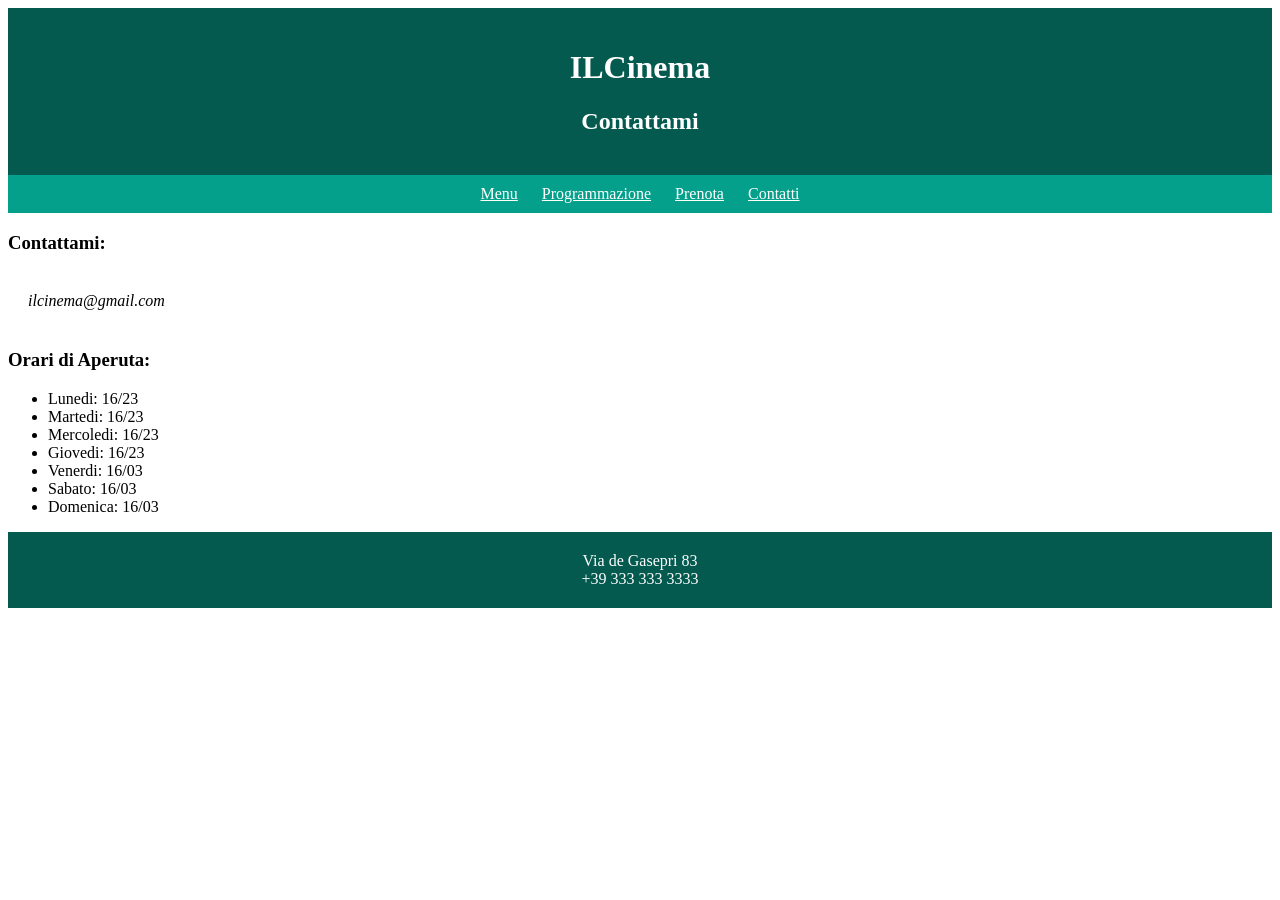
<file: contatti.html>
<!DOCTYPE html>
<html lang="en">
<head>
    <meta charset="UTF-8">
    <meta name="viewport" content="width=device-width, initial-scale=1.0">
    <link rel="stylesheet" href="css/style.css">
    <title>Contattami</title>
</head>
<body>
    <header>
        <h1>ILCinema</h1>
        <h2>Contattami</h2>
    </header>

    <nav>
        <a href="index.html">Menu</a>
        <a href="programmazione.html">Programmazione</a>
        <a href="prenota.html">Prenota</a>
        <a href="contatti.html">Contatti</a>
    </nav>  

    <main>
        <section>
            <h3>Contattami:</h3>
            <address>ilcinema@gmail.com</address>
        </section>

        <section>
            <h3>Orari di Aperuta:</h3>
            <ul>
                <li>Lunedi: 16/23</li>
                <li>Martedi: 16/23</li>
                <li>Mercoledi: 16/23</li>
                <li>Giovedi: 16/23</li>
                <li>Venerdi: 16/03</li>
                <li>Sabato: 16/03</li>
                <li>Domenica: 16/03</li>
            </ul>
        </section>
    </main>

    <footer>
        Via de Gasepri 83 <br>
        +39 333 333 3333

    </footer>
</body>
</html>
</file>
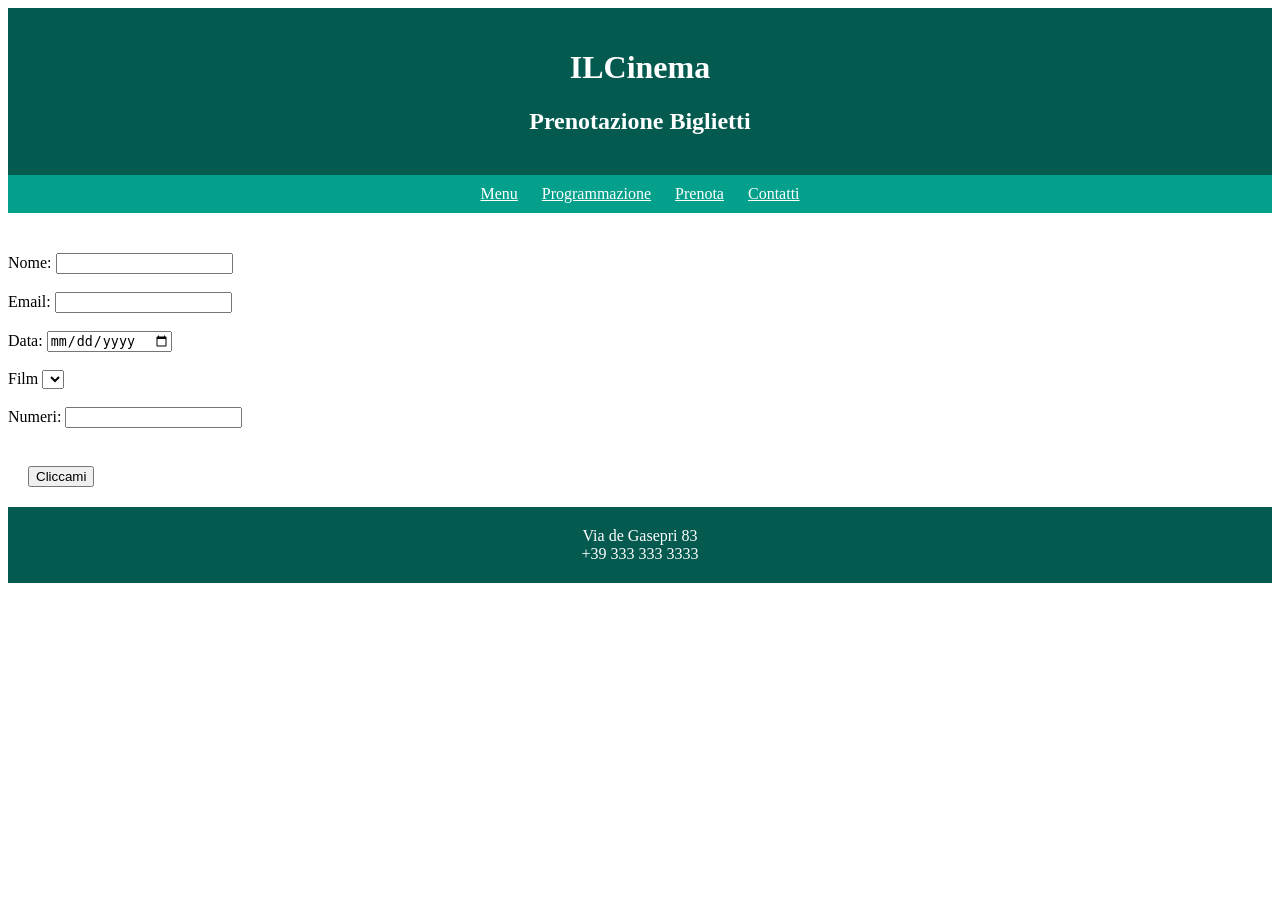
<file: prenota.html>
<!DOCTYPE html>
<html lang="en">
<head>
    <meta charset="UTF-8">
    <meta name="viewport" content="width=device-width, initial-scale=1.0">
    <link rel="stylesheet" href="css/style.css">
    <title>Prenotazioni</title>
</head>
<body>
    <header>
        <h1>ILCinema</h1>
        <h2>Prenotazione Biglietti</h2>
    </header>

    <nav>
        <a href="index.html">Menu</a>
        <a href="programmazione.html">Programmazione</a>
        <a href="prenota.html">Prenota</a>
        <a href="contatti.html">Contatti</a>
    </nav>  

    <main>
        <section>
            <form action="#"></form>

            <label for="nome">Nome: </label>
            <input type="text", id="nome", required>
            <br><br>
            <label for="email">Email: </label>
            <input type="email", id="email", required>
            <br><br>
            <label for="data">Data: </label>
            <input type="date", id="data", required>
            <br><br>
            <label for="select">Film</label>
            <select name="select" id="Film"> Spiderman</select>
            <br><br>
            <label for="nuemeri">Numeri:</label>
            <input type="number" id="number" max="10">
            <br><br>
            <button >Cliccami</button>

        </section>
    </main>

     <footer>
        Via de Gasepri 83 <br>
        +39 333 333 3333

    </footer>
    
</body>
</html>
</file>
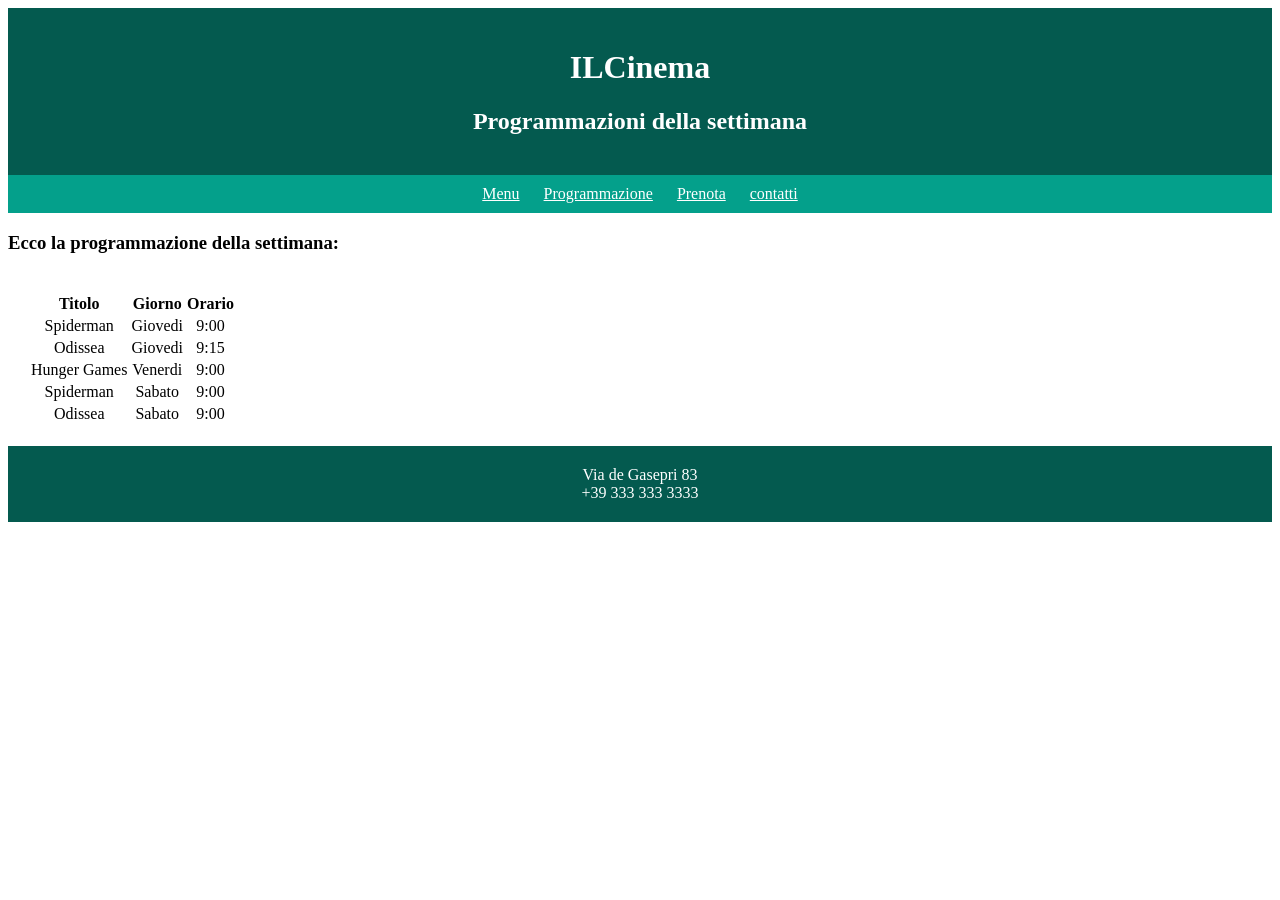
<file: programmazione.html>
<!DOCTYPE html>
<html lang="en">
<head>
    <meta charset="UTF-8">
    <meta name="viewport" content="width=device-width, initial-scale=1.0">
    <link rel="stylesheet" href="css/style.css">
    <title>Programmazione</title>
</head>
<body>
    
    <header>
        <h1>ILCinema</h1>
        <h2>Programmazioni della settimana </h2>
    </header>

    <nav>
        <a href="index.html">Menu</a>
        <a href="programmazione.html">Programmazione</a>
        <a href="prenota.html">Prenota</a>
        <a href="contatti.html">contatti</a>
    </nav>  
    
    <main>
        <section>
            <h3>Ecco la programmazione della settimana:</h3>
        </section>
        <table>
            <tr>
                <th>Titolo</th>
                <th>Giorno</th>
                <th>Orario </th>
            </tr>

            <tr>
                <td>Spiderman</td>
                <td>Giovedi</td>
                <td>9:00</td>
            </tr>

            <tr>
                <td>Odissea</td>
                <td>Giovedi</td>
                <td>9:15</td>
            </tr>

            <tr>
                <td>Hunger Games</td>
                <td>Venerdi</td>
                <td>9:00</td>
            </tr>

            <tr>
                <td>Spiderman</td>
                <td>Sabato</td>
                <td>9:00</td>
            </tr>

            <tr>
                <td>Odissea</td>
                <td>Sabato</td>
                <td>9:00</td>
            </tr>
        </table>
    </main>

    <footer>
        Via de Gasepri 83 <br>
        +39 333 333 3333

    </footer>
</body>
</html>
</file>
<file: css/style.css>
header, footer{
    background-color: rgb(4, 90, 79);
    color: white;
    text-align: center;
    padding: 20px;
}
nav{
    background-color: rgb(4, 160, 139);
    padding:10px;
    text-align: center;
    
}
nav a{
    padding: 10px;
    color: white;
    

}

nav a:hover{
    color: black;
}



img{
    padding:0%;
    margin: 0%;
    width: 60%;

}

table{

    margin: 20px, black;
    text-align: center;
    padding: 20px;
    border: 20px;
}
tr{
   border: 10px, black;
}
form{
    padding: 20px;
}

button{
    margin: 20px; 
}
address{
    padding: 20px;
}
</file>
